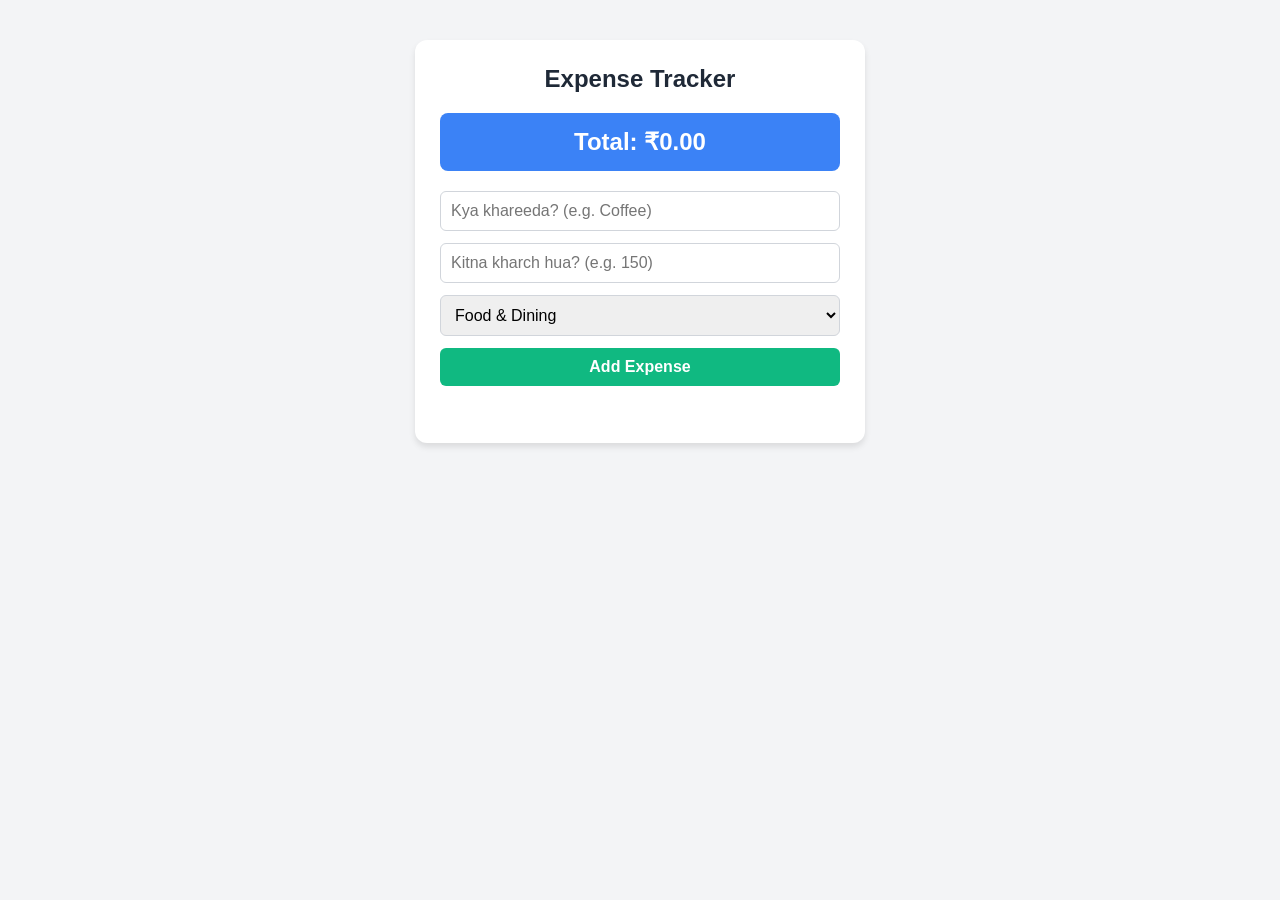
<file: index.html>
<!DOCTYPE html>
<html lang="en">
<head>
    <meta charset="UTF-8">
    <meta name="viewport" content="width=device-width, initial-scale=1.0">
    <title>Expense Tracker</title>
    <link rel="stylesheet" href="style.css">
</head>
<body>
    <div class="container">
        <h2>Expense Tracker</h2>
        <div class="total-box">Total: ₹<span id="total-amount">0.00</span></div>

        <form id="expense-form">
            <input type="text" id="expense-name" placeholder="Kya khareeda? (e.g. Coffee)" required>
            <input type="number" id="expense-amount" placeholder="Kitna kharch hua? (e.g. 150)" step="0.01" required>
            <select id="expense-category">
                <option value="Food & Dining">Food & Dining</option>
                <option value="Transportation">Transportation</option>
                <option value="Utilities">Utilities</option>
                <option value="Entertainment">Entertainment</option>
                <option value="Shopping">Shopping</option>
                <option value="Other">Other</option>
            </select>
            <button type="submit">Add Expense</button>
        </form>

        <ul id="expense-list"></ul>
    </div>

    <script src="script.js"></script>
</body>
</html>
</file>
<file: style.css>
body { 
    font-family: 'Segoe UI', Tahoma, Geneva, Verdana, sans-serif; 
    background-color: #f3f4f6; 
    display: flex; 
    justify-content: center; 
    padding: 40px 20px; 
    margin: 0; 
}

.container { 
    background: white; 
    padding: 25px; 
    border-radius: 12px; 
    box-shadow: 0 4px 6px rgba(0,0,0,0.1); 
    width: 100%; 
    max-width: 400px; 
}

h2 { 
    margin-top: 0; 
    text-align: center; 
    color: #1f2937; 
}

.total-box { 
    background: #3b82f6; 
    color: white; 
    padding: 15px; 
    border-radius: 8px; 
    text-align: center; 
    font-size: 1.5rem; 
    margin-bottom: 20px; 
    font-weight: bold; 
}

input, select, button { 
    width: 100%; 
    padding: 10px; 
    margin-bottom: 12px; 
    border: 1px solid #d1d5db; 
    border-radius: 6px; 
    box-sizing: border-box; 
    font-size: 1rem;
}

button { 
    background: #10b981; 
    color: white; 
    border: none; 
    font-weight: bold; 
    cursor: pointer; 
    transition: background 0.2s; 
}

button:hover { 
    background: #059669; 
}

ul { 
    list-style: none; 
    padding: 0; 
    margin: 20px 0 0 0; 
}

li { 
    background: #f9fafb; 
    margin-bottom: 8px; 
    padding: 12px; 
    border-radius: 6px; 
    display: flex; 
    justify-content: space-between; 
    align-items: center; 
    border: 1px solid #e5e7eb; 
}

.delete-btn { 
    background: #ef4444; 
    color: white; 
    border: none; 
    padding: 6px 10px; 
    border-radius: 4px; 
    cursor: pointer; 
    width: auto; 
    font-size: 0.8rem; 
    margin: 0; 
}

.delete-btn:hover { 
    background: #dc2626; 
}

.expense-info span { 
    display: block; 
    font-size: 0.85rem; 
    color: #6b7280; 
    margin-top: 3px;
}
</file>
